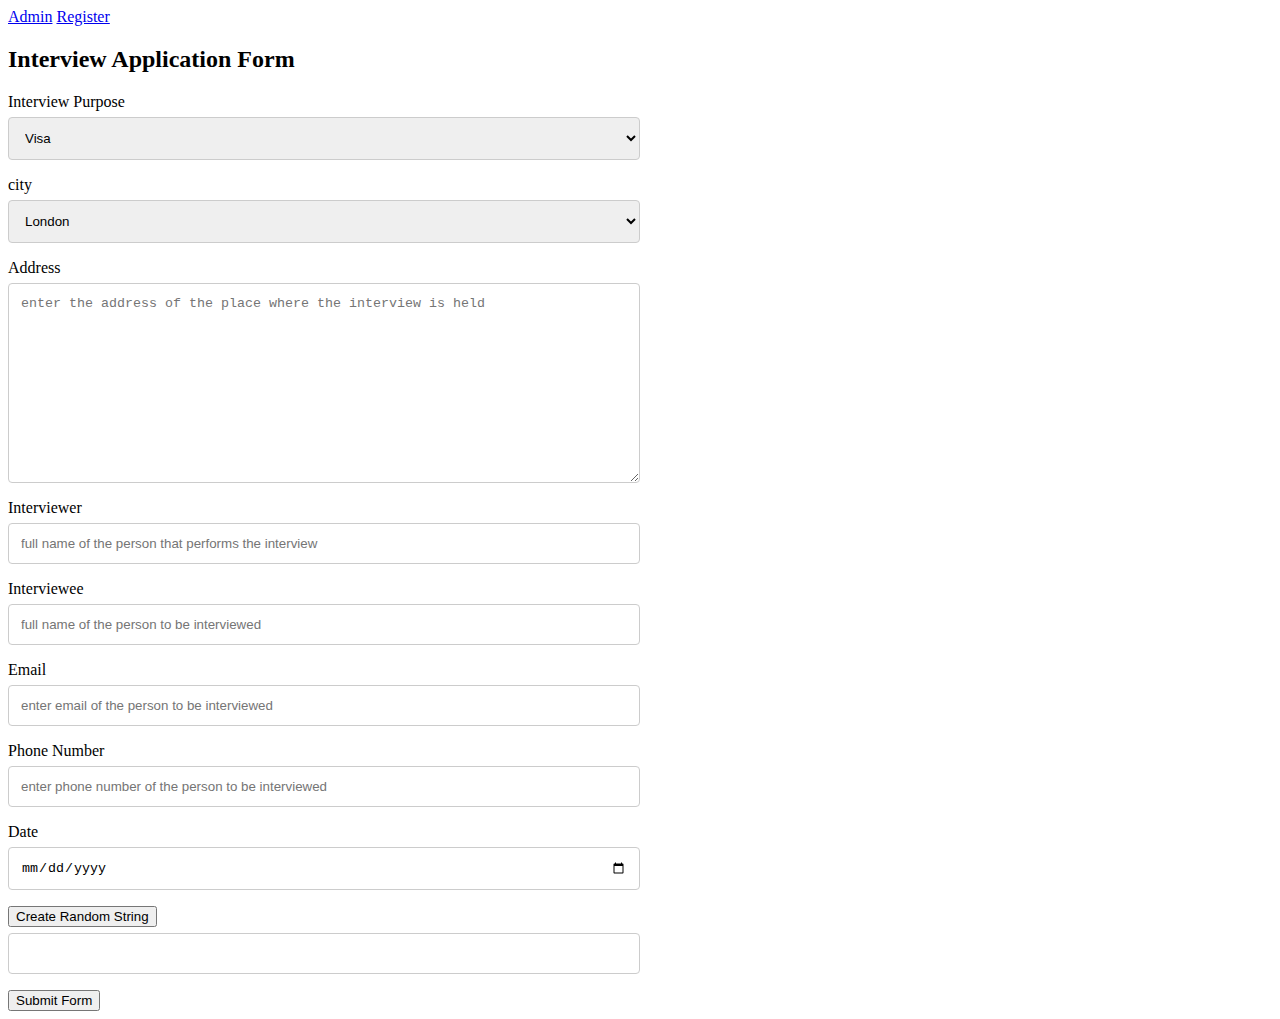
<file: index.html>
<!DOCTYPE html>
<html lang="en">
<head>
    <meta charset="UTF-8">
    <meta name="viewport" content="width=device-width, initial-scale=1.0">
    <meta http-equiv="X-UA-Compatible" content="ie=edge">
    <title>Document</title>
    <link rel="stylesheet" href="style.css">
    <script type="text/javascript" src="http://ajax.googleapis.com/ajax/libs/jquery/1.8.3/jquery.min.js"></script>
    <script src="script.js"></script>
</head>
<body>


        <a href="displayform.html">Admin</a>
        <a href="index.html">Register</a>
        

    <h2>Interview Application Form</h2>
    <div class="container">
    <form id="applicationform" name="applicationform" method = "POST">
        <label for="inetrviewPurpose">Interview Purpose</label>
        <select id="interviewpurpose" name="interviewpurpose" required>
            <option value="visa">Visa</option>
            <option value="permanentResidence">permanent Residence</option>
        </select>
        
        <label for="city">city</label>
        <select id="selectcity" name="selectcity" required>
            <option value="london">London</option>
            <option value="brighton">Brighton</option>
            <option value="belfast">Belfast</option>
            <option value="cardif">Cardif</option>
            <option value="newcastle">New castle</option>
            <option value="elsewhere">ElseWhere</option>
            
        </select>
        <!-- <hr> -->
        <div id="enternewcity" style="display: none">
            city name
            <input type="text" id="cityname" placeholder="enter city" />
        </div>
        
        <label for="address">Address</label>
        <textarea placeholder="enter the address of the place where the interview is held" style="height:200px" name="address" required></textarea>
        <!-- <input type="text" placeholder="enter the address of the place where the interview is held" style="height:200px" name="address" required/> -->

        <label for="interviewername">Interviewer</label>
        <input type="text" placeholder="full name of the person that performs the interview" name="interviewername" required/>

        <label for="intervieweename">Interviewee</label>
        <input type="text" placeholder="full name of the person to be interviewed" name ="intervieweename" required/>

        <label for="email">Email</label>
        <input type="email" placeholder="enter email of the person to be interviewed" name="email" required/>

        <label for="phonenumber">Phone Number</label>
        <input type="number" placeholder="enter phone number of the person to be interviewed" name="phonenumber" required />

        <label for="date">Date</label>
        <input type="date" placeholder="enter phone number of the person to be interviewed" name="date" required />

        <!-- <button id="generateuniqueid">Generate Id</button>
        <input type="text" placeholder="click generate id button to auto generate unique id" id="uniqueid" > -->

        <input type="button" value="Create Random String" id="createramdomstring">
        <input type="text" name="randomnumber" id="randomnumber" required>

        <button id="submitform">Submit Form</button>

        
        

    </form>
    </div>
</body>
</html>
</file>
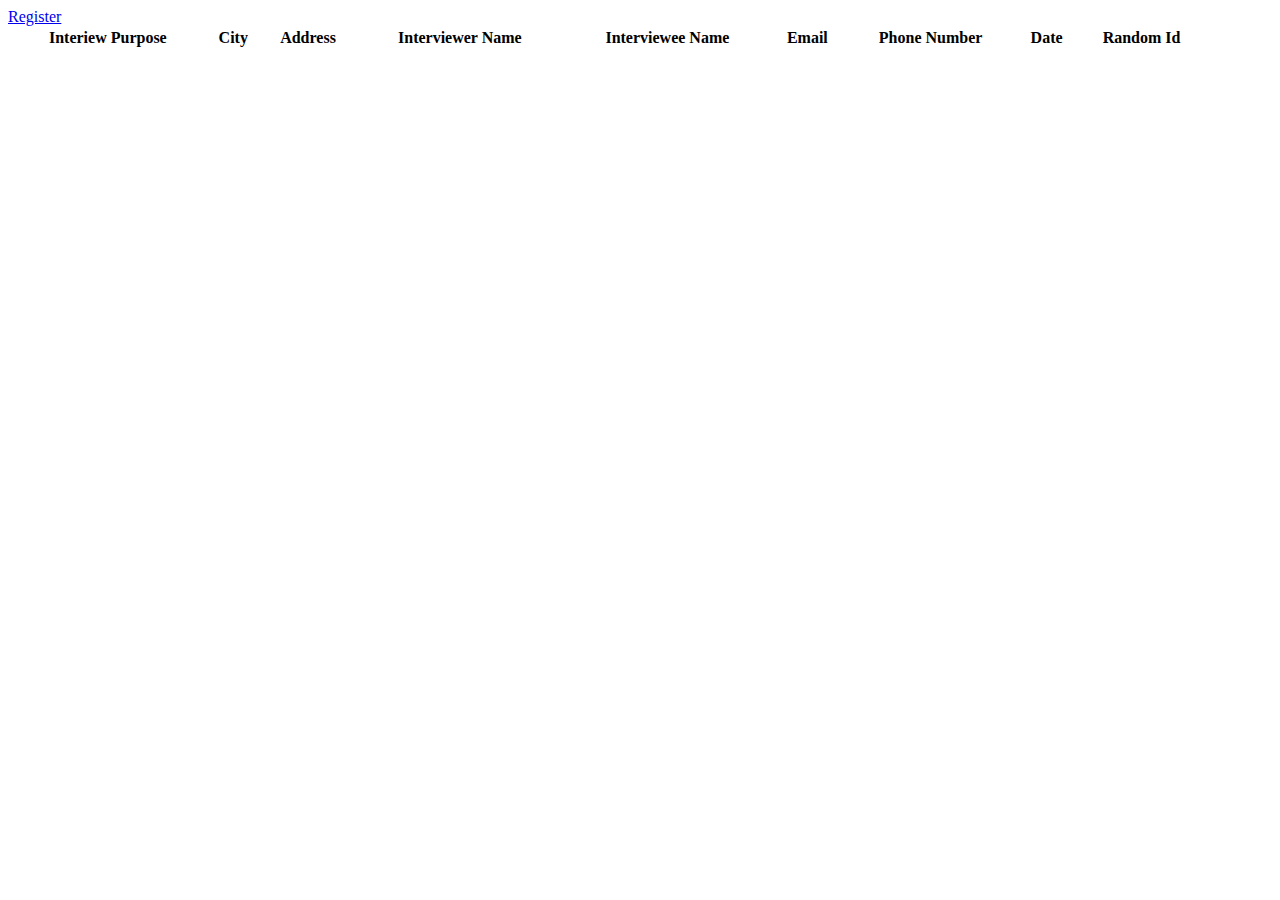
<file: displayform.html>
<!DOCTYPE html>
<html>
<head>
<meta charset="utf-8">
<title>Registration Form | Admin</title>
<link rel="stylesheet" href="style.css">
<script type="text/javascript" src="http://ajax.googleapis.com/ajax/libs/jquery/1.8.3/jquery.min.js"></script>
<script src="displayform.js"></script>
</head>
<body>
<div id="wrapper">
  <header>
   
      
      <nav><a href="index.html">Register</a></nav>
    
  </header>
  <div id="main">
    <table width="95%" id="theLog" text-align="center" margin-top = "50px">
			<thead>
				<tr>
					<th><strong>Interiew Purpose</strong></th>
					<th><strong>City</strong></th>
					<th><strong>Address</strong></th>
					<th><strong>Interviewer Name</strong></th>
					<th><strong>Interviewee Name</strong></th>
					<th><strong>Email</strong></th>
					<th><strong>Phone Number</strong></th>
					<th><strong>Date</strong></th>
					<th><strong>Random Id</strong></th>
					
				</tr>
			</thead>
    </table>
</file>
<file: style.css>
input[type=text],[type=email],[type=number],[type=date], select, textarea {
    width: 50%; /* Full width */
    padding: 12px; /* Some padding */  
    border: 1px solid #ccc; /* Gray border */
    border-radius: 4px; /* Rounded borders */
    box-sizing: border-box; /* Make sure that padding and width stays in place */
    margin-top: 6px; /* Add a top margin */
    margin-bottom: 16px; /* Bottom margin */
    resize: vertical; /* Allow the user to vertically resize the textarea (not horizontally) */
    display: block;
    
    
    
}
</file>
